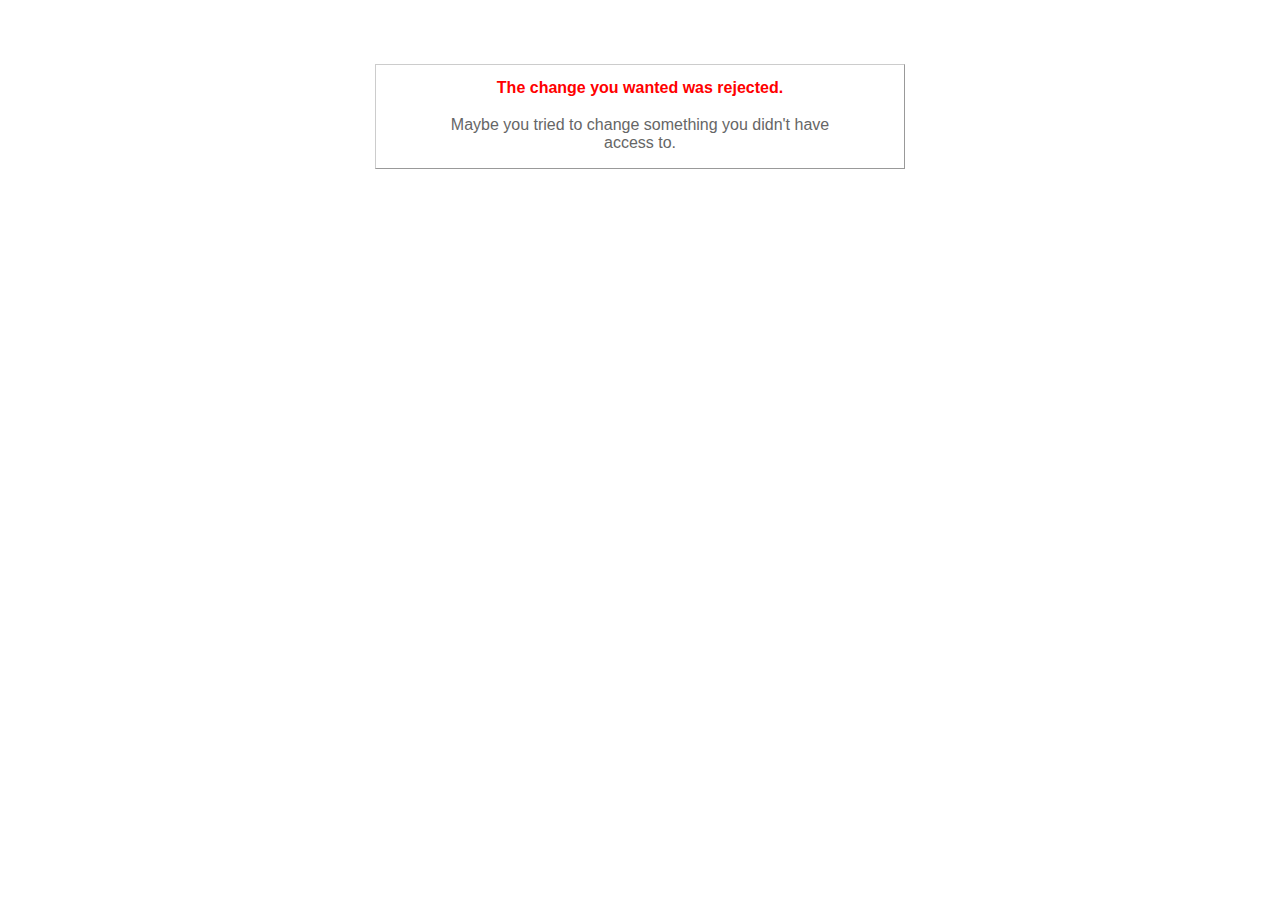
<file: 422.html>
<!DOCTYPE html PUBLIC "-//W3C//DTD XHTML 1.0 Transitional//EN"
       "http://www.w3.org/TR/xhtml1/DTD/xhtml1-transitional.dtd">

<html xmlns="http://www.w3.org/1999/xhtml" xml:lang="en" lang="en">

<head>
  <meta http-equiv="content-type" content="text/html; charset=UTF-8" />
  <title>The change you wanted was rejected (422)</title>
	<style type="text/css">
		body { background-color: #fff; color: #666; text-align: center; font-family: arial, sans-serif; }
		div.dialog {
			width: 25em;
			padding: 0 4em;
			margin: 4em auto 0 auto;
			border: 1px solid #ccc;
			border-right-color: #999;
			border-bottom-color: #999;
		}
		h1 { font-size: 100%; color: #f00; line-height: 1.5em; }
	</style>
</head>

<body>
  <!-- This file lives in public/422.html -->
  <div class="dialog">
    <h1>The change you wanted was rejected.</h1>
    <p>Maybe you tried to change something you didn't have access to.</p>
  </div>
</body>
</html>
</file>
